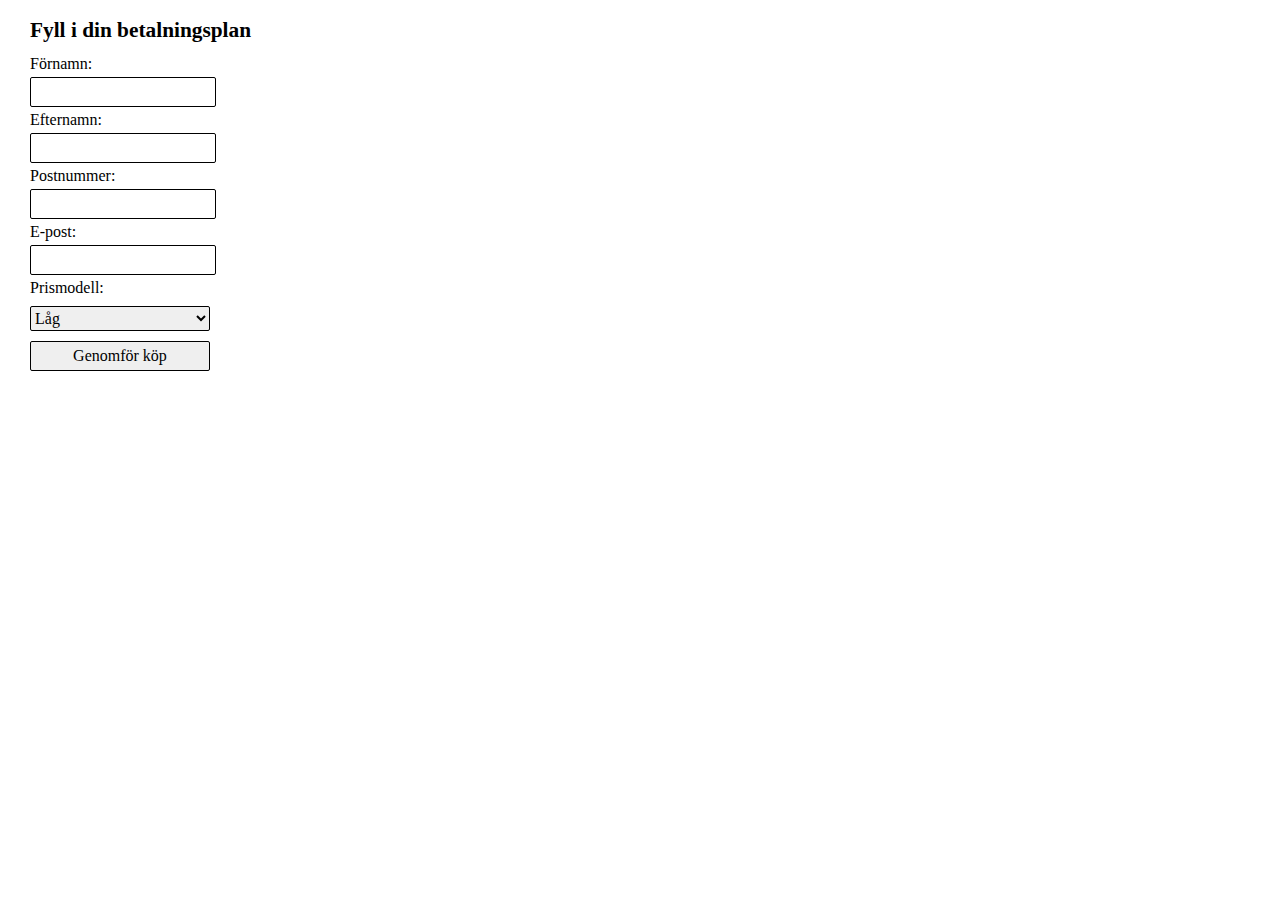
<file: 4-forms/index.html>
<!doctype html>
<html lang="sv">
	<head>
		<meta charset="utf-8" />
		<title>Validering - formulär</title>
		<link rel="stylesheet" href="css/basic.css" />
	</head>
	<body>
	    <main>
            <section id="popup" class="hide"></section>
    		<form method="post" action="http://voyager.lnu.se/tekinet/kurser/dtt/wp_webbteknik/process_form.php" id="validationForm">
                <fieldset>
                    <legend>Fyll i din betalningsplan</legend>
                    <label for="firstName">Förnamn:</label>
                    <input type="text" name="firstName" id="firstName">
                    <label for="lastName">Efternamn:</label>
                    <input type="text" name="lastName" id="lastName">
                    <label for="zipCode">Postnummer:</label>
                    <input type="text" name="zipCode" id="zipCode">
                    <label for="email">E-post:</label>
                    <input type="email" name="email" id="email">
                    <label for="paymentModel">Prismodell:</label>
                    <select id="paymentModel">
                        <option value="low">Låg</option>
                        <option value="medium">Mellan</option>
                        <option value="high">Hög</option>
                    </select>
                    <label for="submit" class="hide">Genomför köp:</label>
                    <input type="submit" name="submit" value="Genomför köp" id="submit" >
                </fieldset>
            </form>
        </main>
        <script src="script/validation.js"></script>
	</body>	
</html>
</file>
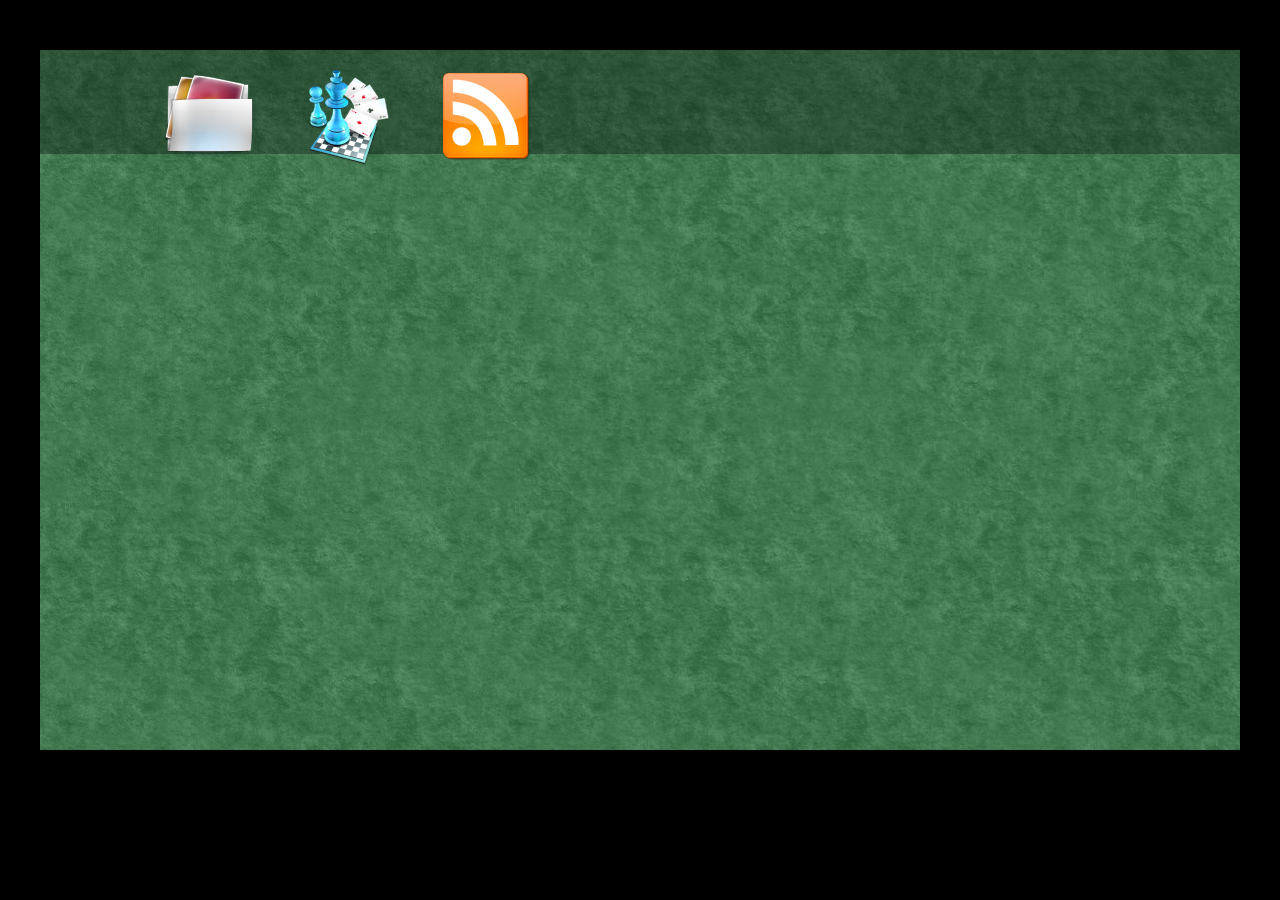
<file: 5-pwd/index.html>
<!doctype html>
<html lang="sv">
	<head>
		<meta charset="utf-8" />
		<title>Skrivbord</title>
		<link rel="stylesheet" href="css/basic.css" />
	</head>
	<body id="startPage">
	    <div id="desktop">
    	    <nav id="iconlist">
    	        <ul>
    	            <li><a href="#" title="Mina bilder" id="imageIcon">
                        <img src="images/Pictures-icon.png" alt="Bildfolder-ikon"></a></li>
                    <li><a href="#" title="Spel" id="gamesIcon">
                        <img src="images/Games-icon.png" alt="Spel-ikon"></a></li>
                    <li><a href="#" title="Nyhetsflöde" id="rssIcon">
                        <img src="images/RSS-icon.png" alt="RSS-ikon"></a></li>
    	        </ul>
    	    </nav>
    	    <main id="windowDisplayArea">
    	    </main>
        </div>
        <script src="https://c9.io/aj222ah/1dv403laborationer-aj222ah/workspace/5-pwd/script/random.js"></script>
        <script src="https://c9.io/aj222ah/1dv403laborationer-aj222ah/workspace/5-pwd/script/AjaxCon.js"></script>
        <script src="https://c9.io/aj222ah/1dv403laborationer-aj222ah/workspace/5-pwd/windows/imageGallery.js"></script>
        <script src="https://c9.io/aj222ah/1dv403laborationer-aj222ah/workspace/5-pwd/windows/memoryGame.js"></script>
        <script src="https://c9.io/aj222ah/1dv403laborationer-aj222ah/workspace/5-pwd/windows/rssFeed.js"></script>
        <script src="https://c9.io/aj222ah/1dv403laborationer-aj222ah/workspace/5-pwd/windows/windowManager.js"></script>
	</body>	
</html>
</file>
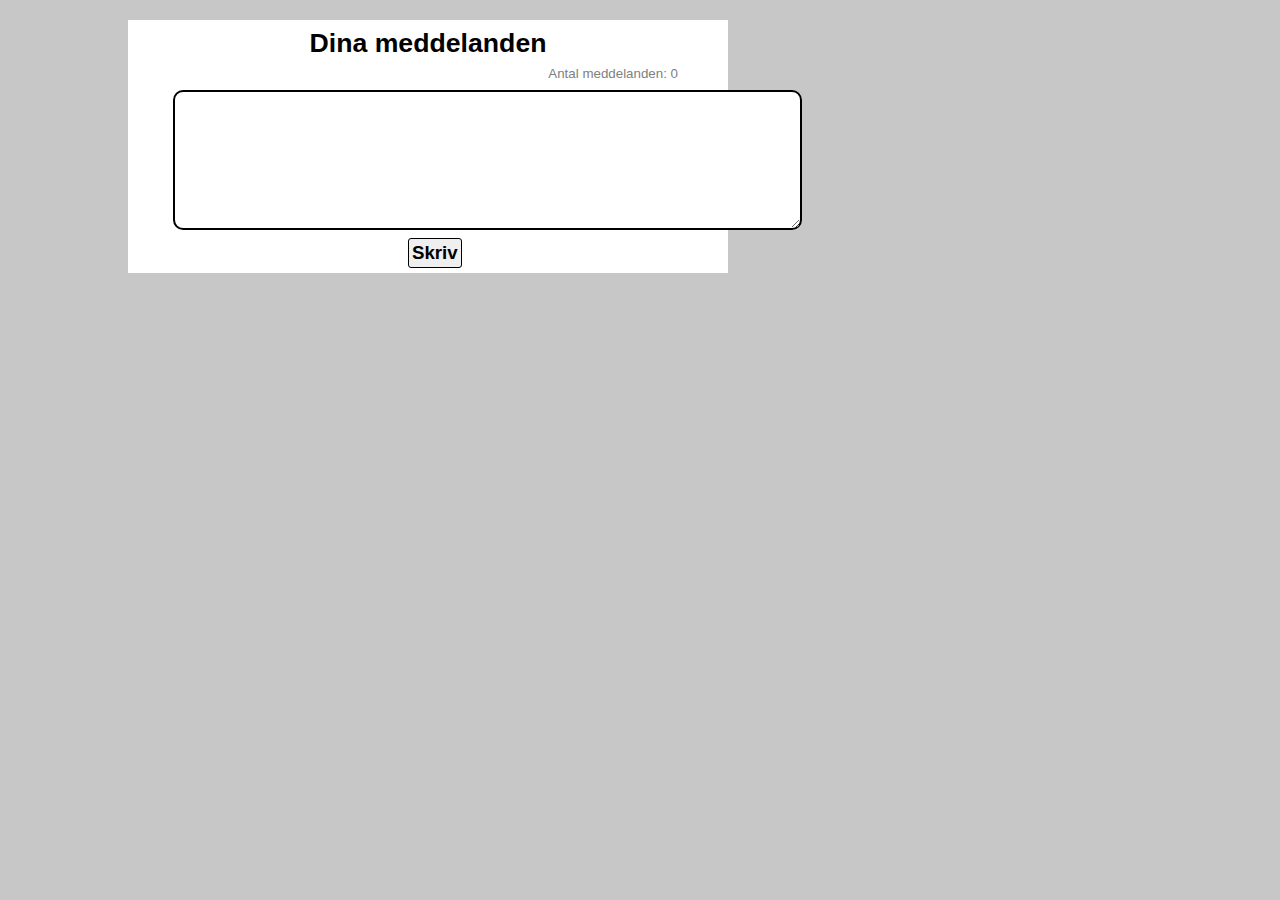
<file: 2-labbymezzage/messageboard.html>
<!doctype html>
<html lang="sv">
    <head>
    	<meta charset="UTF-8" />
     	<title>MessageBoard</title>
     	<link rel="stylesheet" href="css/basic.css" />
    </head>
    <body>
        <main>
            <h1>Dina meddelanden</h1>
            <section id="messageDisplay">
            </section>
            <p id="messageCounter">Antal meddelanden: </p>
            <section id="messageInput">
                <textarea id="newMessage" rows="7" cols="60"></textarea><br>
                <input type="submit" value="Skriv" id="sendButton">
            </section>
        </main>
    	<script src="javascript/Message.js"></script>
    	<script src="javascript/MessageBoard.js"></script>
    </body>
</html>
</file>
<file: 4-forms/css/basic.css>
/*  
	Nollställning från:
	http://meyerweb.com/eric/tools/css/reset/ 
	v2.0 | 20110126
	License: none (public domain)
*/

html, body, div, span, applet, object, iframe,
h1, h2, h3, h4, h5, h6, p, blockquote, pre,
a, abbr, acronym, address, big, cite, code,
del, dfn, em, img, ins, kbd, q, s, samp,
small, strike, strong, sub, sup, tt, var,
b, u, i, center,
dl, dt, dd, ol, ul, li,
fieldset, form, label, legend,
table, caption, tbody, tfoot, thead, tr, th, td,
article, aside, canvas, details, embed, 
figure, figcaption, footer, header, hgroup, 
menu, main, nav, output, ruby, section, summary,
time, mark, audio, video {
	margin: 0;
	padding: 0;
	border: 0;
	font-size: 100%;
	font: inherit;
	vertical-align: baseline;
}
/* HTML5 display-role reset for older browsers */
article, aside, details, figcaption, figure, 
footer, header, hgroup, menu, nav, section {
	display: block;
}
body {
	line-height: 1;
}
ol, ul {
	list-style: none;
}
blockquote, q {
	quotes: none;
}
blockquote:before, blockquote:after,
q:before, q:after {
	content: '';
	content: none;
}
table {
	border-collapse: collapse;
	border-spacing: 0;
}

/* Formulär-styling */
body, input, select, #submit {
	font-family: "Times New Roman", serif;
    font-size: 12pt;
}

form {
	padding: 10px;
    margin-left: 20px;
}

legend {
	font-weight: bold;
    font-size: 16pt;
    padding: 10px;
    padding-left: 0;
}

input, label {
	display: block;
    padding-top: 5px;
    padding-bottom: 5px;
}

select {
    margin-top: 5px;
    margin-bottom: 5px;
    padding-top: 2px;
    padding-bottom: 2px;
}

input, select {
	width: 180px;
}

input, select, button {
	-moz-border-radius: 2px; 
	-webkit-border-radius: 2px; 
    -ie-border-radius: 2px; 
	-o-border-radius: 2px;
    border-radius: 2px; 
    border: 1px solid black;
}

h1 {
    font-size: 16pt;
    font-weight: bold;
    padding: 10px;
}

p {
    padding: 10px;
}

.hide {
	display: none;
}

#submit {
	margin-top: 5px;
}

.warning {
    color: red;
    font-weight: bold;
    display: inline;
    padding-left: 10px;
}

.warningDisplay {
    display: inline;
    border: 2px solid red;
}

.popupDisplay {
    width: 200px;
    min-height: 200px;
    border: 1px solid black;
    z-index: 1000;
    background-color: white;
    position: absolute;
    top: 150px;
    left: 200px;
}

.overlayEffect {
    background: gray;
    opacity: 0.7;
    z-index: 0;
    width: 100%;
    height: 100%;
}

button {
    width: 100px;
    height: 25px;
}
</file>
<file: 5-pwd/css/basic.css>
/*  
	Nollställning från:
	http://meyerweb.com/eric/tools/css/reset/ 
	v2.0 | 20110126
	License: none (public domain)
*/

html, body, div, span, applet, object, iframe,
h1, h2, h3, h4, h5, h6, p, blockquote, pre,
a, abbr, acronym, address, big, cite, code,
del, dfn, em, img, ins, kbd, q, s, samp,
small, strike, strong, sub, sup, tt, var,
b, u, i, center,
dl, dt, dd, ol, ul, li,
fieldset, form, label, legend,
table, caption, tbody, tfoot, thead, tr, th, td,
article, aside, canvas, details, embed, 
figure, figcaption, footer, header, hgroup, 
menu, main, nav, output, ruby, section, summary,
time, mark, audio, video {
	margin: 0;
	padding: 0;
	border: 0;
	font-size: 100%;
	font: inherit;
	vertical-align: baseline;
}
/* HTML5 display-role reset for older browsers */
article, aside, details, figcaption, figure, 
footer, header, hgroup, menu, nav, section {
	display: block;
}
body {
	line-height: 1;
}
ol, ul {
	list-style: none;
}
blockquote, q {
	quotes: none;
}
blockquote:before, blockquote:after,
q:before, q:after {
	content: '';
	content: none;
}
table {
	border-collapse: collapse;
	border-spacing: 0;
}

/* Layout för skrivbord */
body {
    background-color: black;
}

#desktop {
    background-image: url("images/green_parchment_paper_wallpaper_texture_seamless.jpg");
    width: 1200px;
    height: 700px;
    margin: 0 auto;
    margin-top: 50px;
}

nav {
    height: 104px;
    background: rgba(0, 0, 0, 0.3);
    background-repeat: repeat-x;
}

nav ul {
    margin-left: 100px;
}

nav li {
    display: inline;
}

nav a, nav img {
    padding: 10px;
}

nav img {
    margin-top: 10px;
    z-index: 3;
}

/* Allmän styling av fönster */
.memoryWindow, .galleryWindow, .rssWindow {
    background-color: rgb(192, 192, 192);
    border: 3px solid rgb(64, 0, 0);
    -moz-border-radius: 5px 5px 5px 5px;
    -webkit-border-radius: 5px 5px 5px 5px;
    -ie-border-radius: 5px 5px 5px 5px;
    -o-border-radius: 5px 5px 5px 5px;
    border-radius: 5px 5px 5px 5px; 
    -moz-box-shadow: -5px 5px 5px 0 rgba(50, 50, 50, 0.75);
    -webkit-box-shadow: -5px 5px 5px 0 rgba(50, 50, 50, 0.75);
    -ie-border-shadow: -5px 5px 5px 0 rgba(50, 50, 50, 0.75);
    -o-border-shadow: -5px 5px 5px 0 rgba(50, 50, 50, 0.75);
    box-shadow: -5px 5px 5px 0 rgba(50, 50, 50, 0.75);
    font-family: Garamond;
    position: relative;
    left: 20px;
    top: 20px;
}

.memoryWindow, .galleryWindow, .rssWindow, .congrats {
    width: 450px;
}

.galleryWindow, .congrats {
    text-align: center;
}

.windowHeader, .windowFooter {
    font-size: 10pt;
    height: 16px;
    font-weight: bold;
    padding-top: 3px;
    padding-bottom: 3px;
    color: white;
    background-color: rgb(64, 0, 0);
    text-align: left;
}

.windowFooter {
    border-top: 3px solid rgb(64, 0, 0);
}

.windowHeader p::before, .windowFooter p::before {
    vertical-align: -3.5px;
    padding-right: 10px;
    margin-left: 5px;
}

.memoryWindow .windowHeader p::before {
    content: url(images/Games.png);
}

.galleryWindow .windowHeader p::before {
    content: url(images/Pictures.png);
}

.rssWindow .windowHeader p::before {
    content: url(images/RSS.png);
}

.closeLink {
    padding: 0;
    margin: 0;
    position: absolute;
    right: 2px;
    top: 2px;
}

.waitMessage::before {
    content: url("images/ajax-loader.gif");
}

/* Allmän styling av uppdragsspecifika områden */
.gameArea, .galleryArea, .feedArea {
    height: 350px;
    overflow-y: auto;
}

/* Styling för spel-området */
.gameArea table {
    background-color: rgb(192, 192, 192);
    margin: auto;
    margin-top: 8px;
    margin-bottom: 10px;
}

.gameArea td {
    padding: 3px;
}

.gameArea img {
    border: 1px black solid;
    padding: 2px;
    width: 60px;
    height: auto;
}

.congrats {
    font-size: 14pt;
    font-weight: bold;
    color: rgb(64, 0, 0);
    padding-bottom: 5px;
}

/* Styling för galleri-området */
.galleryArea img {
    margin: 0 auto;
    vertical-align: central;
}

.galleryArea a {
    background-color: rgb(255, 225, 196);
    padding: 5px;
    border: 1px solid rgb(255, 190, 125);
    margin: 10px;
    display: block;
    float: left;
    text-decoration: none;
    -moz-border-radius: 5px 5px 5px 5px;
    -webkit-border-radius: 5px 5px 5px 5px;
    -ie-border-radius: 5px 5px 5px 5px;
    -o-border-radius: 5px 5px 5px 5px;
    border-radius: 5px 5px 5px 5px; 
}

/* Styling för rss-området */
.rssFeed {
    background-color: rgb(255, 240, 225);
    padding: 10px;
}

.rss_title {
    font-family: Garamond;
    background-color: rgb(255, 225, 196);
    padding-top: 7px;
    padding-bottom: 7px;
    border-top: 1px solid rgb(255, 182, 108);
    border-bottom: 1px solid rgb(255, 182, 108);
    font-size: 14pt;
    font-weight: bold;
    margin-top: 5px;
    margin-bottom: 5px;
}

.rssFeed p, .rssFeed a {
    font-family: Times;
    font-size: 12pt;
}

.rssFeed p {
    padding-top: 10px;
    padding-bottom: 10px;
}
</file>
<file: 2-labbymezzage/css/basic.css>
/*  
	Nollställning från:
	http://meyerweb.com/eric/tools/css/reset/ 
	v2.0 | 20110126
	License: none (public domain)
*/

html, body, div, span, applet, object, iframe,
h1, h2, h3, h4, h5, h6, p, blockquote, pre,
a, abbr, acronym, address, big, cite, code,
del, dfn, em, img, ins, kbd, q, s, samp,
small, strike, strong, sub, sup, tt, var,
b, u, i, center,
dl, dt, dd, ol, ul, li,
fieldset, form, label, legend,
table, caption, tbody, tfoot, thead, tr, th, td,
article, aside, canvas, details, embed, 
figure, figcaption, footer, header, hgroup, 
menu, main, nav, output, ruby, section, summary,
time, mark, audio, video {
	margin: 0;
	padding: 0;
	border: 0;
	font-size: 100%;
	font: inherit;
	vertical-align: baseline;
}
/* HTML5 display-role reset for older browsers */
article, aside, details, figcaption, figure, 
footer, header, hgroup, menu, main, nav, section {
	display: block;
}
body {
	line-height: 1;
}
ol, ul {
	list-style: none;
}
blockquote, q {
	quotes: none;
}
blockquote:before, blockquote:after,
q:before, q:after {
	content: '';
	content: none;
}
table {
	border-collapse: collapse;
	border-spacing: 0;
}

body {
    font-family: Arial;
    font-size: 12pt;
    background-color: rgb(199, 199, 199);
}

main {
    width: 600px;
    margin-left: 10%;
    margin-top: 20px;
    background-color: white;
}

h1 {
    font-size: 20pt;
    font-weight: bold;
    text-align: center;
    padding: 10px;
}

#messageInput {
    margin-left: 45px;
}

.display {
    border: 1px solid black;
    -moz-border-radius: 10px;
    -webkit-border-radius: 10px;
    -ie-border-radius: 10px;
    -o-border-radius: 10px;
    border-radius: 10px;
    background-color: rgb(255, 207, 159);
    padding: 10px;
    margin: 10px;
    margin-left: 45px;
    width: 500px;
}

.textDisplay {
    width: 500px;
    text-align: left;
    padding: 0;
}

.timeDisplay {
    text-align: right;
    font-size: 8pt;
    width: 500px;
    padding: 0;
    padding-top: 5px;
    clear: both;
}

.icons {
    width: 24px;
    height: auto;
    float: right;
    padding: 5px;
    padding-top: 0;
}

#messageCounter {
    color: gray;
    font-size: 10pt;
    padding-right: 50px;
    padding-bottom: 10px;
    text-align: right;
    
}

#newMessage {
    border: 2px solid black; 
    -moz-border-radius: 10px;
    -webkit-border-radius: 10px;
    -ie-border-radius: 10px;
    -o-border-radius: 10px;
    border-radius: 10px;
    font-family: Arial;
    font-size: 12pt;
    padding: 5px;
    font-weight: bold;
}

#newMessage:focus {
    background-color: rgb(255, 255, 219);
}

#sendButton {
    border: 1px solid black; 
    -moz-border-radius: 3px;
    -webkit-border-radius: 3px;
    -ie-border-radius: 3px;
    -o-border-radius: 3px;
    border-radius: 3px; 
    padding: 3px;
    font-family: Arial;
    font-size: 14pt;
    font-weight: bold;
    margin: 5px;
    margin-left: 235px;
}
</file>
